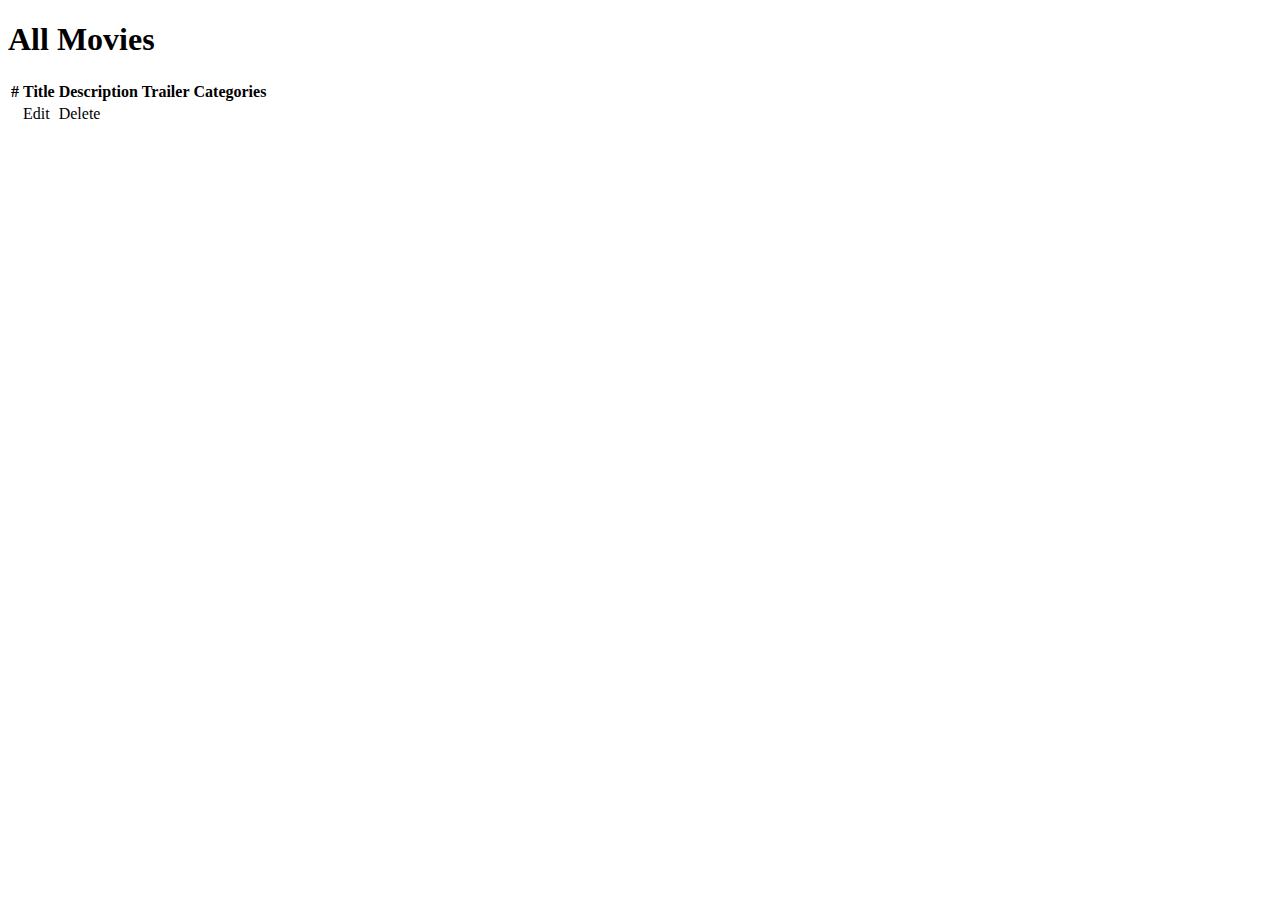
<file: CinemaSoft-master/cinema-soft/target/classes/templates/index.html>
<!DOCTYPE html>
<html lang="en" xmlns="http://www.w3.org/1999/xhtml"
      xmlns:th="http://www.thymeleaf.org">
<head>
    <th:block th:replace="fragments/head"></th:block>
</head>
<body>
<div class="container-fluid">
    <th:block th:replace="fragments/navbar"></th:block>
    <div class="container mt-5">
        <h1>All Movies</h1>
        <table class="table mt-5">
            <thead>
            <tr>
                <th scope="col">#</th>
                <th scope="col">Title</th>
                <th scope="col">Description</th>
                <th scope="col">Trailer</th>
                <th scope="col">Categories</th>
            </tr>
            </thead>
            <tbody>
            <th:block th:each="movie,iter : ${movies}" th:object="${movie}">
                <tr>
                    <th scope="row" th:text="${iter.index + 1}"></th>
                    <td><a class="btn btn-secondary" th:href="@{/movies/edit/{id}(id=*{id})}">Edit</a></td>
                    <td><a class="btn btn-secondary" th:href="@{/movies/delete/{id}(id=*{id})}">Delete</a></td>
                </tr>
            </th:block>
            </tbody>
        </table>
    </div>
</div>
</body>
</html>
</file>
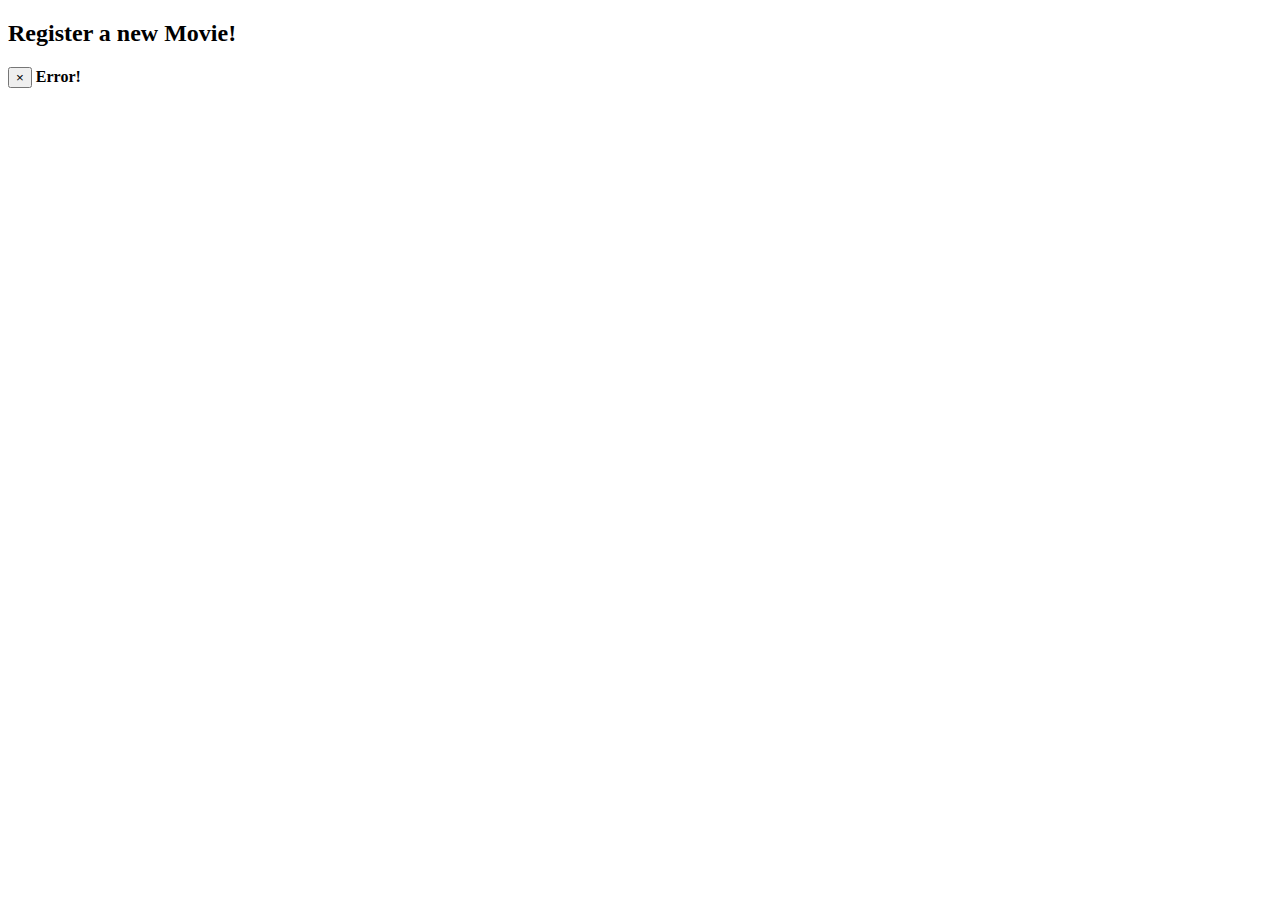
<file: CinemaSoft-master/cinema-soft/target/classes/templates/add-movie.html>
<!doctype html>
<html lang="en" xmlns="http://www.w3.org/1999/xhtml"
      xmlns:th="http://www.thymeleaf.org">
<head>
    <th:block th:replace="fragments/head"></th:block>
</head>
<body>
<div class="container-fluid">
    <th:block th:replace="fragments/navbar"></th:block>
    <div class="container mt-4">
        <h2>Register a new Movie!</h2>
            <th:block th:each="error : ${#fields.errors('*')}">
                <div class="alert alert-danger alert-dismissable fade show" role="alert">
                    <button type="button" class="close" data-dismiss="alert" aria-label="Close">
                        <span aria-hidden="true">&times;</span>
                    </button>
                    <strong>Error!</strong>
                    <span th:text="${error}"></span>
                </div>
            </th:block>
            <th:block th:replace="fragments/movie-form"></th:block>
    </div>
</div>
</body>
</html>
</file>
